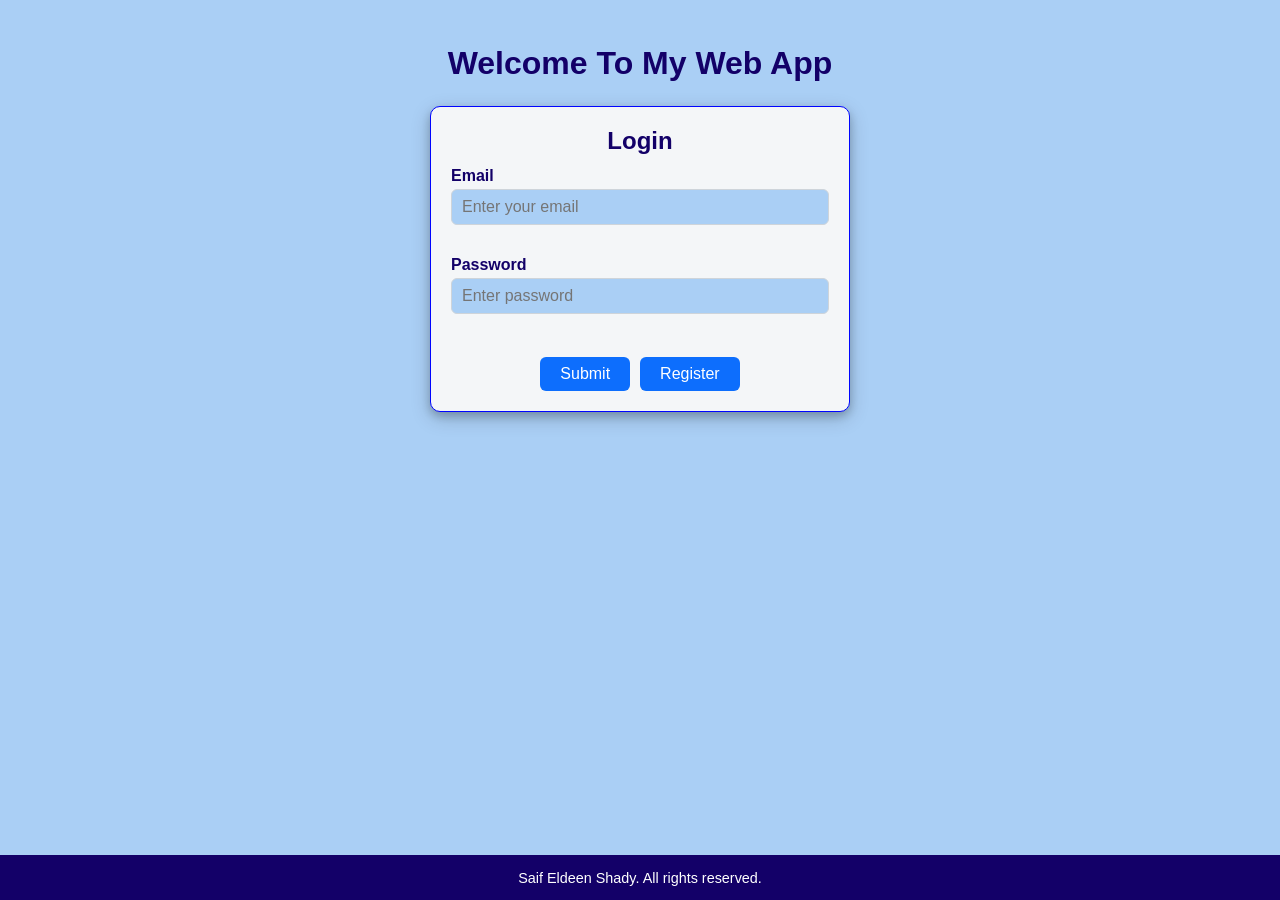
<file: index.html>
<!-- http://localhost/lab4/index.html -->

<!DOCTYPE html>
<html lang="en">
<head>
  <meta charset="UTF-8">
  <meta name="viewport" content="width=device-width, initial-scale=1.0">
  <title>Login</title>
  <link rel="stylesheet" href="style.css">
</head>
<body>
  <h1 class="title">Welcome To My Web App</h1>

  <form id="loginForm" class="form" novalidate>
    <h2>Login</h2>

    <div class="form-group">
      <label for="email">Email</label>
      <input type="email" id="email" name="email" placeholder="Enter your email">
      <span class="field-error" id="error-email"></span>
    </div>

    <div class="form-group">
      <label for="password">Password</label>
      <input type="password" id="password" name="password" placeholder="Enter password">
      <span class="field-error" id="error-password"></span>
    </div>

    <div id="errors" class="errors"></div>

    <div class="button-group">
      <button type="submit" class="btn">Submit</button>
      <button type="button" class="btn" onclick="location.href='register.html'">Register</button>
    </div>
  </form>
  <footer>
    <p> Saif Eldeen Shady. All rights reserved.</p>
  </footer>
  <script src="script.js"></script>
</body>
</html>
</file>
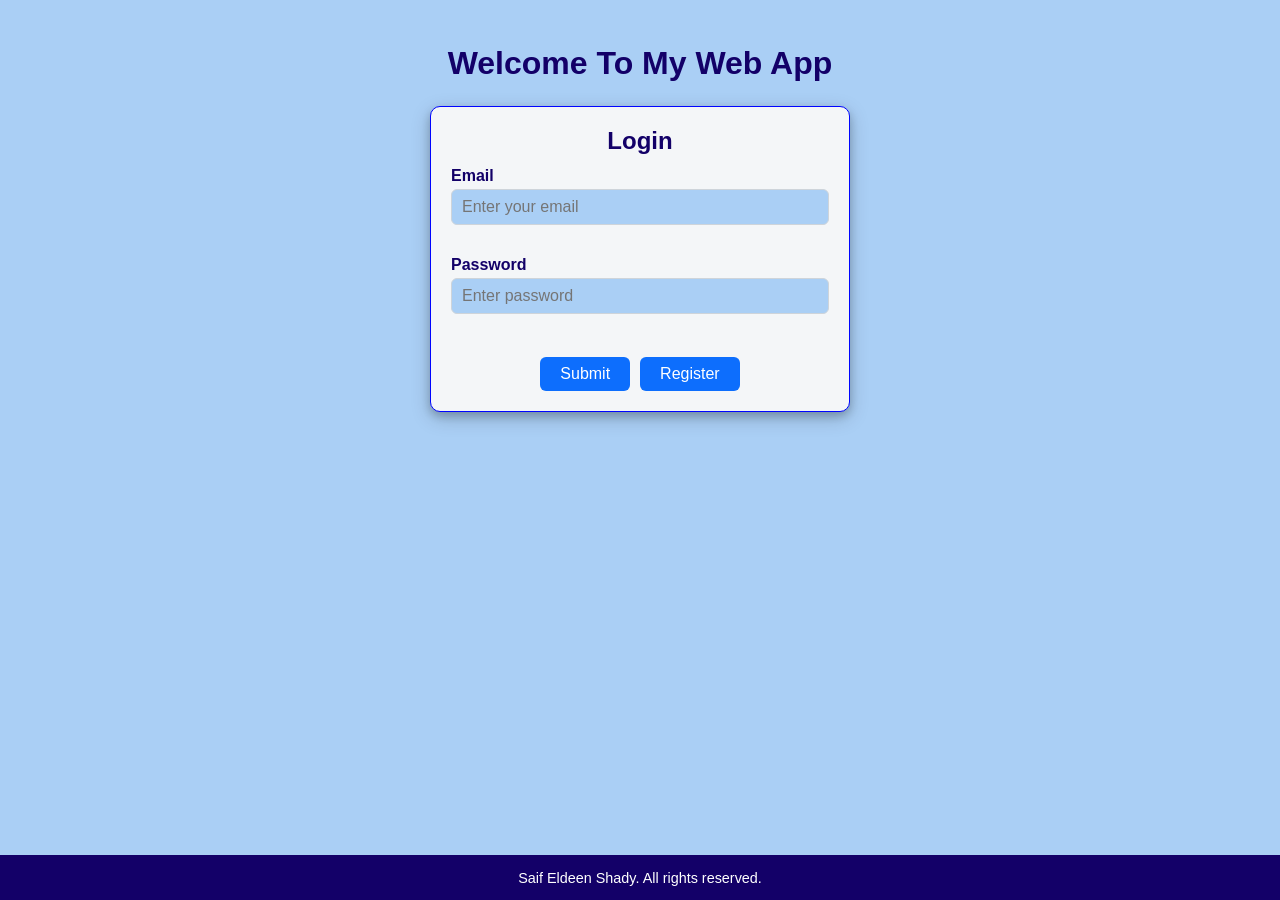
<file: home.html>
<!DOCTYPE html>
<html lang="en">
<head>
  <meta charset="UTF-8">
  <meta name="viewport" content="width=device-width, initial-scale=1.0">
  <title>Home</title>
  <link rel="stylesheet" href="style.css">
</head>
<body>
  <div class="home">
    <h1 id="welcome"></h1>
    <button type="button" class="btn" id="logoutBtn">Logout</button>
  </div>

  <script src="script.js"></script>
</body>
</html>
</file>
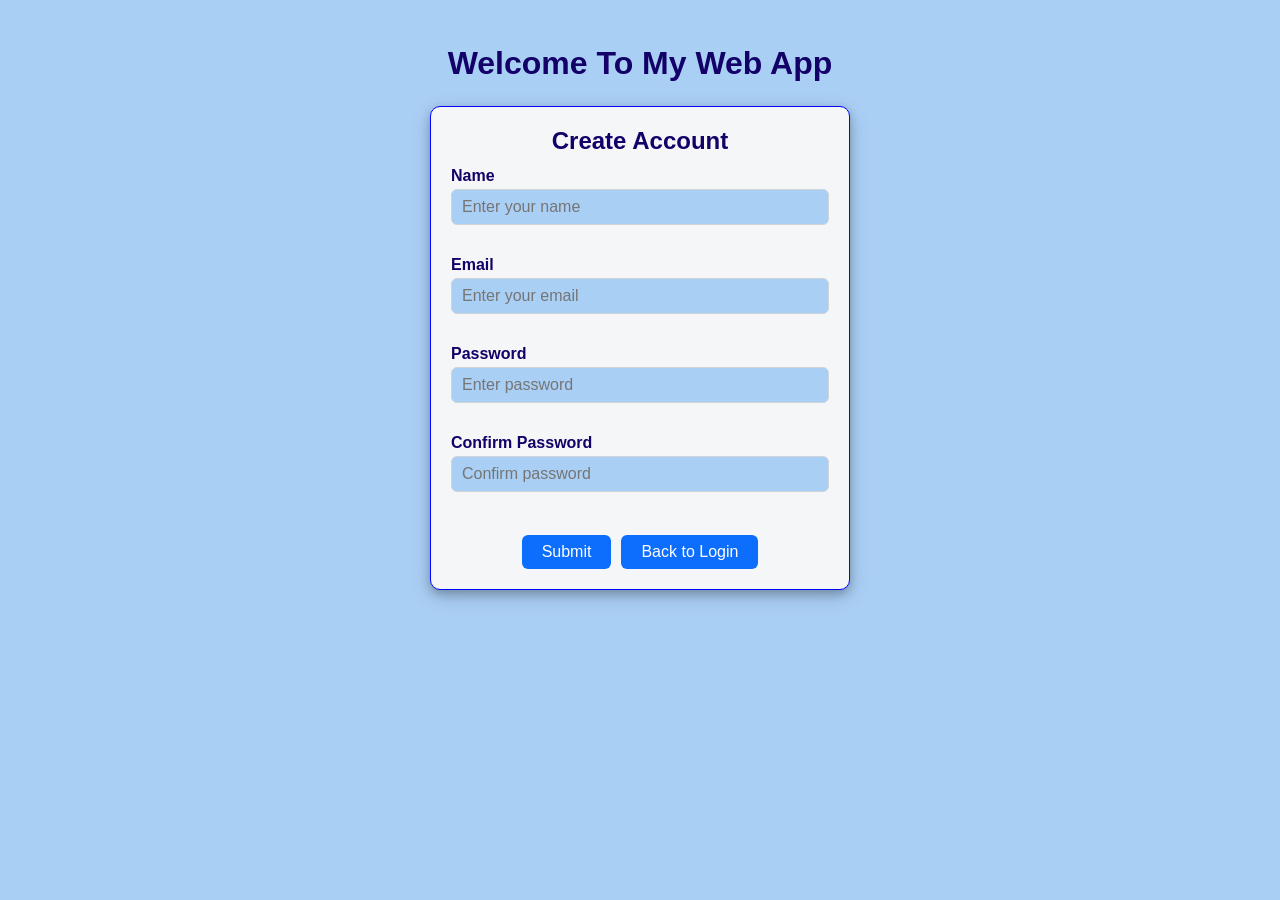
<file: register.html>
<!DOCTYPE html>
<html lang="en">
<head>
  <meta charset="UTF-8">
  <meta name="viewport" content="width=device-width, initial-scale=1.0">
  <title>Register</title>
  <link rel="stylesheet" href="style.css">
</head>
<body>
  <h1 class="title">Welcome To My Web App</h1>

  <form id="registerForm" class="form" novalidate>
    <h2>Create Account</h2>

    <div class="form-group">
      <label for="name">Name</label>
      <input type="text" id="name" name="name" placeholder="Enter your name">
      <span class="field-error" id="error-name"></span>
    </div>

    <div class="form-group">
      <label for="email">Email</label>
      <input type="email" id="email" name="email" placeholder="Enter your email">
      <span class="field-error" id="error-email"></span>
    </div>

    <div class="form-group">
      <label for="password">Password</label>
      <input type="password" id="password" name="password" placeholder="Enter password">
      <span class="field-error" id="error-password"></span>
    </div>

    <div class="form-group">
      <label for="confirm_password">Confirm Password</label>
      <input type="password" id="confirm_password" name="confirm_password" placeholder="Confirm password">
      <span class="field-error" id="error-confirm_password"></span>
    </div>

    <div id="errors" class="errors"></div>

    <div class="button-group">
      <button type="submit" class="btn">Submit</button>
      <button type="button" class="btn" onclick="location.href='index.html'">Back to Login</button>
    </div>
  </form>

  <script src="script.js"></script>
</body>
</html>
</file>
<file: style.css>
* {
  box-sizing: border-box;
}

body {
  margin: 0;
  padding: 24px 16px;
  font-family: Arial, Helvetica, sans-serif;
  background-color: #aacff5;
  color: #130068;
}

.title {
  text-align: center;
  margin-bottom: 24px;
}

.form {
  display: flex;
  flex-direction: column;
  align-items: center;
  gap: 12px;
  width: 100%;
  max-width: 420px;
  margin: auto;
  padding: 20px;
  background-color: #f4f6f8;
  /* color: #1f00ab; */
  border: 1px solid #0004ff;
  border-radius: 10px;
  box-shadow: 0 4px 8px 0 rgba(0, 0, 0, 0.2), 0 6px 20px 0 rgba(0, 0, 0, 0.19);
}

.form h2 {
  margin: 0;
}

.form-group {
  display: flex;
  flex-direction: column;
  gap: 4px;
  width: 100%;
}

.form-group label {
  font-weight: 600;
}

.form-group input {
  background-color: #aacff5;
  padding: 8px 10px;
  font-size: 1rem;
  border: 1px solid #ced4da;
  border-radius: 6px;
}

.form-group input:focus {
  outline: none;
  border-color: #0d6efd;
  box-shadow: 0 0 0 3px rgba(13, 110, 253, 0.25);
}

.button-group {
  display: flex;
  gap: 10px;
}

.btn {
  padding: 8px 20px;
  font-size: 1rem;
  color: #fff;
  background-color: #0d6efd;
  border: none;
  border-radius: 6px;
  cursor: pointer;
  transition: background-color 0.2s;
}

.btn:hover {
  background-color: #0b5ed7;
}

.btn:disabled {
  background-color: #9bbcf5;
  cursor: not-allowed;
}

.home {
  text-align: center;
  margin-top: 80px;
}

.home h1 {
  margin-bottom: 24px;
}


.form-group input.input-error {
  border-color: #dc3545;
}

.errors {
  width: 100%;
  color: #dc3545;
}

.field-error {
  min-height: 1.1em;
  font-size: 0.85rem;
  color: #dc3545;
}

.errors p {
  margin: 2px 0;
  font-size: 0.9rem;
  color: #dc3545;
}

footer {
  text-align: center;
  position: fixed;
  bottom: 0;
  left: 0;
  width: 100%;
  font-size: 0.9rem;
  color: #fff;
  background-color: #130068;
}
</file>
